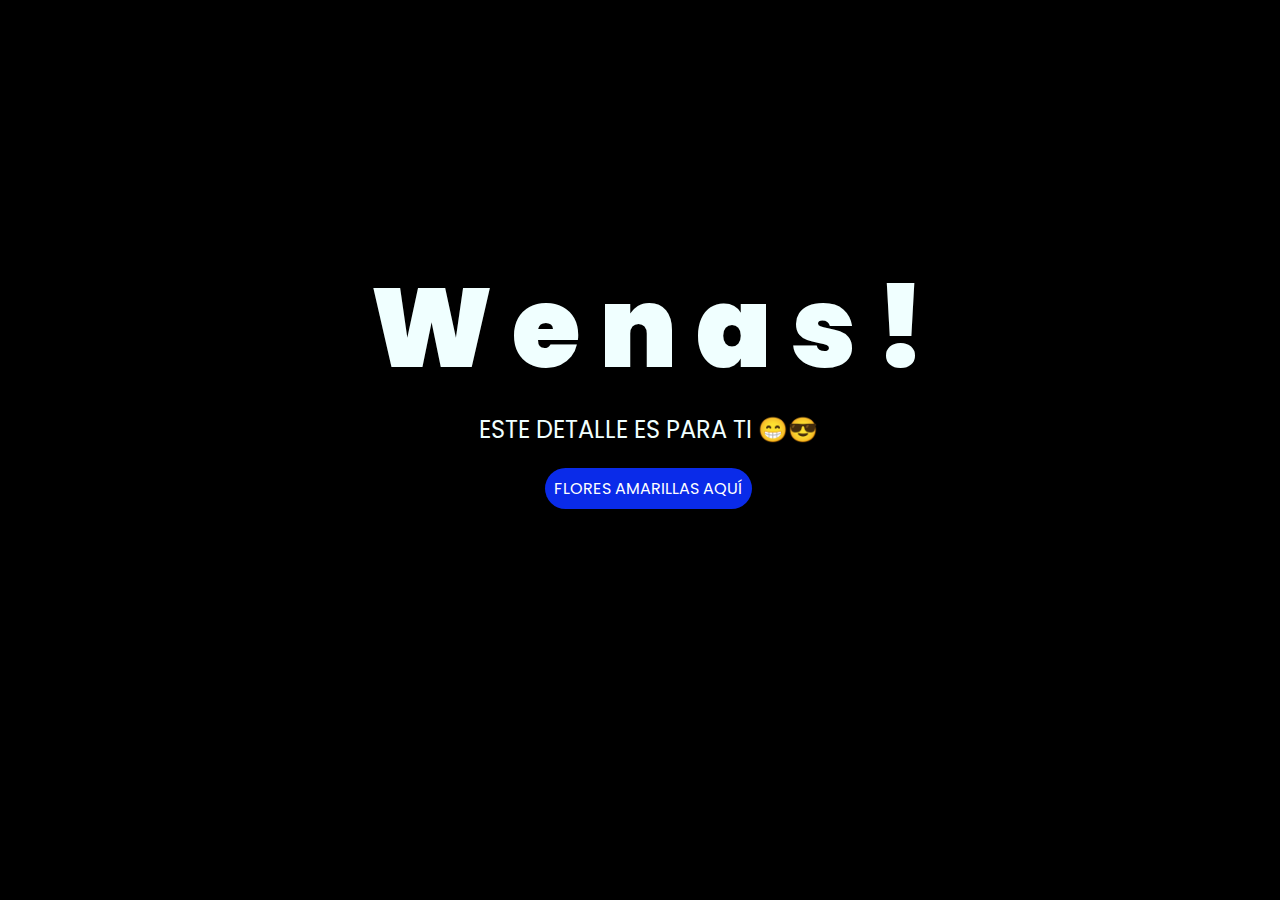
<file: index.html>
<!DOCTYPE html>
<html lang="es">

<head>
    <meta charset="UTF-8">
    <meta http-equiv="X-UA-Compatible" content="IE=edge">
    <meta name="viewport" content="width=device-width, initial-scale=1.0">
    <link rel="stylesheet" href="css/style.css">
    <link rel="icon" href="img/flowers.png" type="image/x-icon">
    <title>Flowers</title>
</head>

<body>
    <div class="greetings">
        <span>W</span>
        <span>e</span>
        <span>n</span>
        <span>a</span>
        <span>s</span>
        <span>!</span>
        

    </div>
    <div class="description">
        <span>ESTE DETALLE ES PARA TI 😁😎</span>
    </div>
    <div class="button">
        <button class="botones">
            <a href="flower.html" style="color: #fff;">FLORES AMARILLAS AQUÍ</a>
        </button>
    </div>

</body>

</html>
</file>
<file: css/style.css>
@import url('https://fonts.googleapis.com/css2?family=Poppins:ital,wght@0,500;1,900&display=swap');
*{
    font-family: 'Poppins',cursive;
}
body{
    color: azure;
    width: 100%;
    height: 82vh;
    display: flex;
    flex-direction: column;
    align-items: center;
    justify-content: center;
    background-color: black;
    /* padding-top: -30; */
}

.botones{
    padding: 9px;
    border-radius: 80px;
    background-color: transparent;
    border: none;
}

.botones a{
    background-color: #0a2be9;
    padding: 9px;
    border-radius: 80px;
    -webkit-border-radius: 80px;
    -moz-border-radius: 80px;
    -ms-border-radius: 80px;
    -o-border-radius: 80px;

}

.botones a:focus{
    background-color: rgb(50, 194, 194);
}

.greetings{
    font-size: 7rem;
    font-weight: 900;
}
.greetings > span{
    animation: glow 2.5s ease-in-out infinite;
}
@keyframes glow{
    0%, 100%{
        color: #fff;
        text-shadow: 0 0 12px #39c6d6, 0 0 50px #39c6d6, 0 0 100px #39c6d6;
    }
    10%, 90%{
        color: #111;
        text-shadow: none;
    }
}
.greetings > span:nth-child(2){
    animation-delay: .2s ;
}
.greetings > span:nth-child(3){
    animation-delay: .4s ;
}
.greetings > span:nth-child(4){
    animation-delay: .6s;
}
.greetings > span:nth-child(5){
    animation-delay: .8s;
}
.greetings > span:nth-child(6){
    animation-delay: 1s;
}

.description{
    font-size: 1.5rem;
    margin-bottom: 20px;
}

.button a{
    text-decoration: none;
    font-size: 1rem;
    color: #111;
}

@media screen and (max-width:574px){
    .greetings{
        display: block;
        font-size: 4rem;
        font-weight: 800;
        text-align: center;
    }
    .description{
        font-size: 2rem;
    }
    
    .button a{
        font-size: 1rem;
    }
}
</file>
